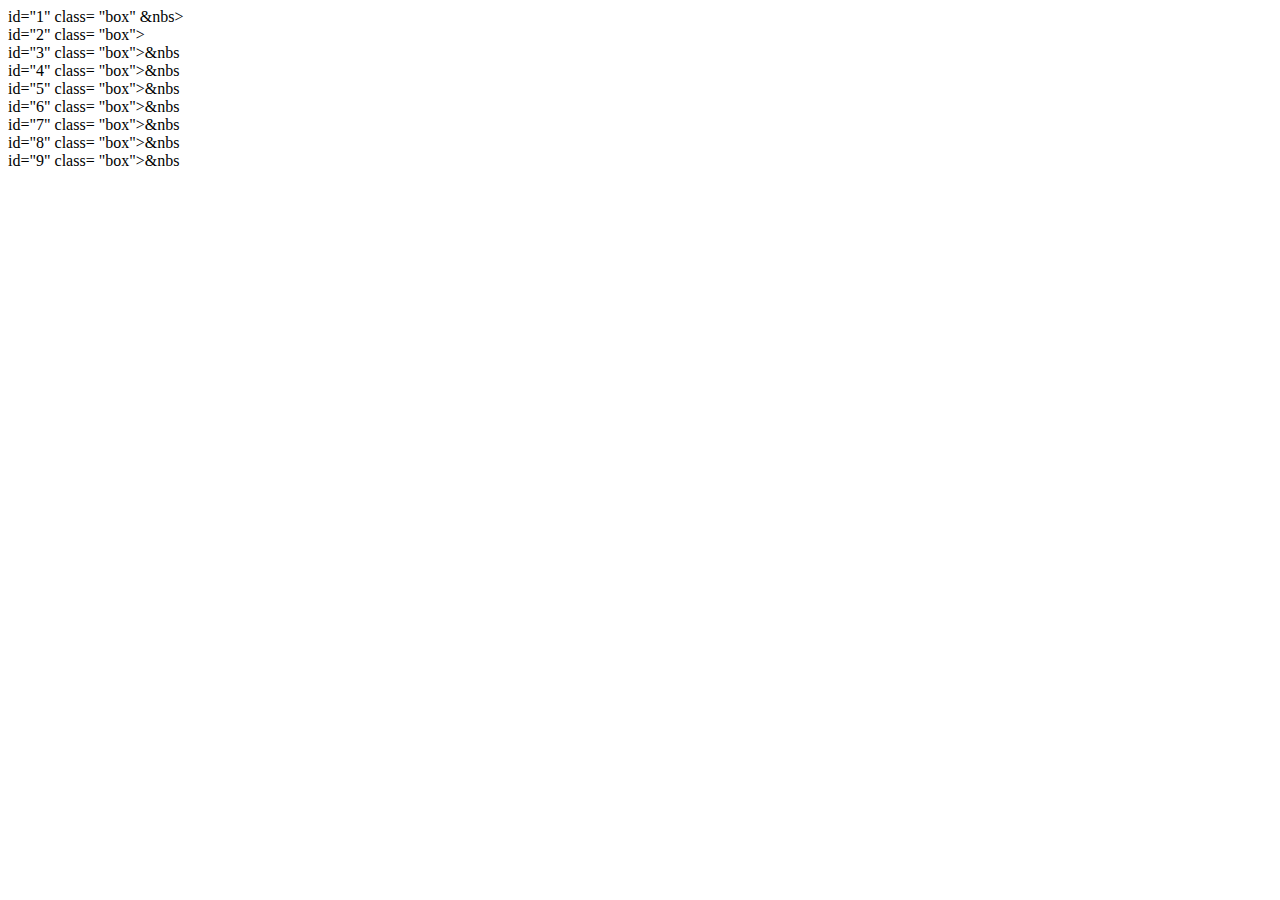
<file: untitled.html>
<!DOCTYPE html>
<html lang="en">
<head>
	<meta charset="UTF-8">
	<title>Document</title>
	<script> scr=" "></script>
	<link rel="stylesheet" href="style.css">
	
	
</head>
<body>

	<div> id="1" class= "box" &nbs></div>
	<div> id="2" class= "box">&nbsp</div>
	<div> id="3" class= "box">&nbs</div>
	<div> id="4" class= "box">&nbs</div>
	<div> id="5" class= "box">&nbs</div>
	<div> id="6" class= "box">&nbs</div>
	<div> id="7" class= "box">&nbs</div>
	<div> id="8" class= "box">&nbs</div>
	<div> id="9" class= "box">&nbs</div>
	<script> src="script.js"></script>

</body>
</html>
</file>
<file: style.css>
.col-md-4 {
    display: inline-block;
    border: none;
    padding: 20px;
    margin-right: 20px;
  
    
    
}

}
.col-md-3{
	border: none
	display: inline-block;
	float: none;
	margin-left: auto;
	margin-right: auto;
	font-size: 60px;
	position: absolute;
    top: 50%;
    left: 50%;
    margin-top: -50px;
    margin-left: -50%


}


@media (min-width: @screen-sm-min){

}
</file>
